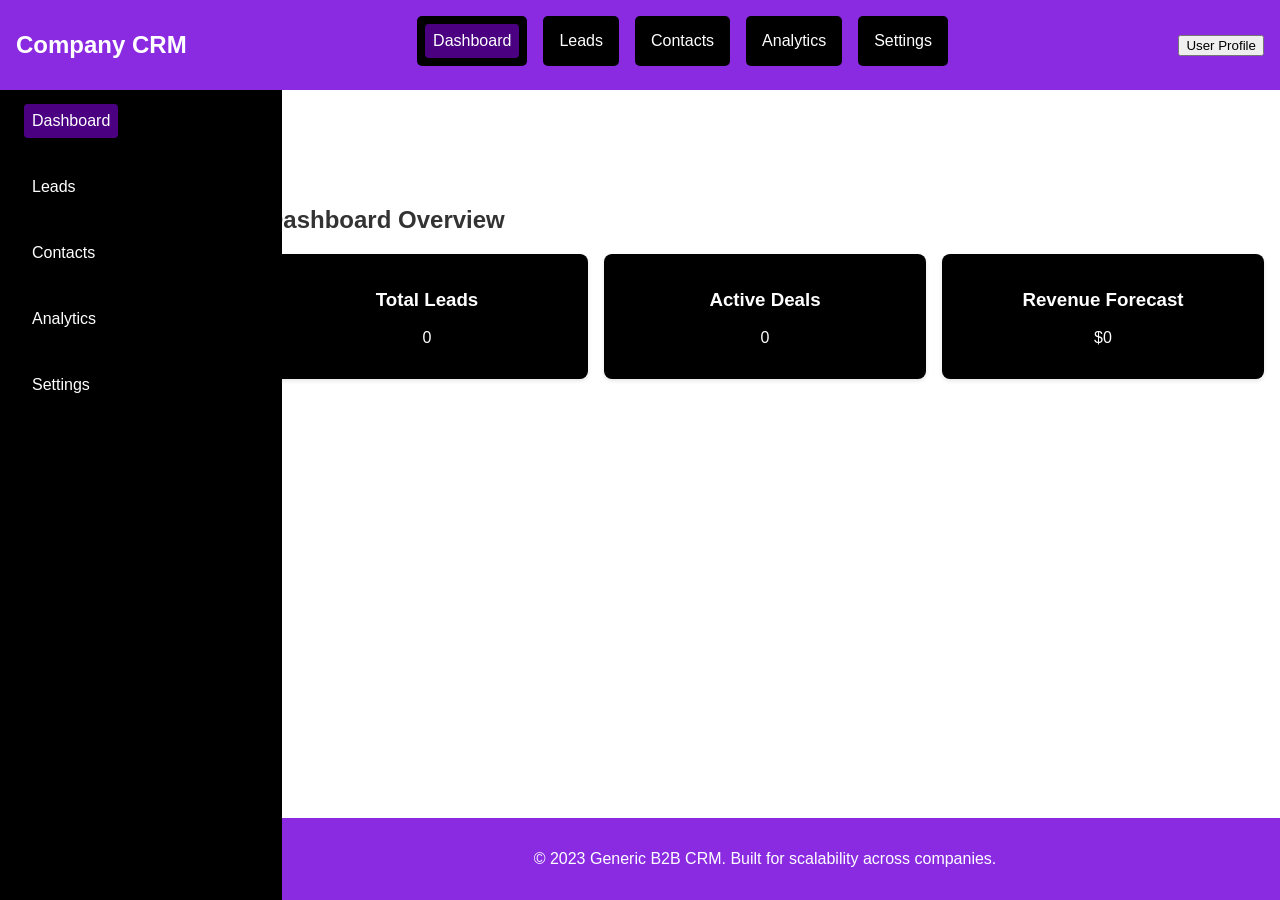
<file: index.html>
<!DOCTYPE html>
<html lang="en">

<head>
    <meta charset="UTF-8">
    <meta name="viewport" content="width=device-width, initial-scale=1.0">
    <title>B2B CRM - Dashboard</title>
    <link rel="stylesheet" href="styles.css">
</head>

<body>
    <header>
        <div class="logo">
            <h1>Company CRM</h1>
        </div>
        <nav id="main-nav">
            <ul>
                <li><a href="index.html" aria-current="page">Dashboard</a></li>
                <li><a href="leads.html">Leads</a></li>
                <li><a href="contacts.html">Contacts</a></li>
                <li><a href="analytics.html">Analytics</a></li>
                <li><a href="settings.html">Settings</a></li>
            </ul>
        </nav>
        <button id="menu-toggle" aria-label="Toggle menu">☰</button>
        <div class="user-menu">
            <button id="user-toggle">User Profile</button>
            <div id="user-dropdown" class="hidden">
                <a href="#">Profile</a>
                <a href="#">Logout</a>
            </div>
        </div>
    </header>

    <aside id="sidebar">
        <nav>
            <ul>
                <li><a href="index.html" aria-current="page">Dashboard</a></li>
                <li><a href="leads.html">Leads</a></li>
                <li><a href="contacts.html">Contacts</a></li>
                <li><a href="analytics.html">Analytics</a></li>
                <li><a href="settings.html">Settings</a></li>
            </ul>
        </nav>
    </aside>

    <main>
        <section id="dashboard">
            <h2>Dashboard Overview</h2>
            <div class="stats">
                <div class="stat-card">
                    <h3>Total Leads</h3>
                    <p id="total-leads">0</p>
                </div>
                <div class="stat-card">
                    <h3>Active Deals</h3>
                    <p id="active-deals">0</p>
                </div>
                <div class="stat-card">
                    <h3>Revenue Forecast</h3>
                    <p id="revenue-forecast">$0</p>
                </div>
            </div>
        </section>
    </main>

    <footer>
        <p>&copy; 2023 Generic B2B CRM. Built for scalability across companies.</p>
    </footer>

    <script src="script.js"></script>
</body>

</html>
</file>
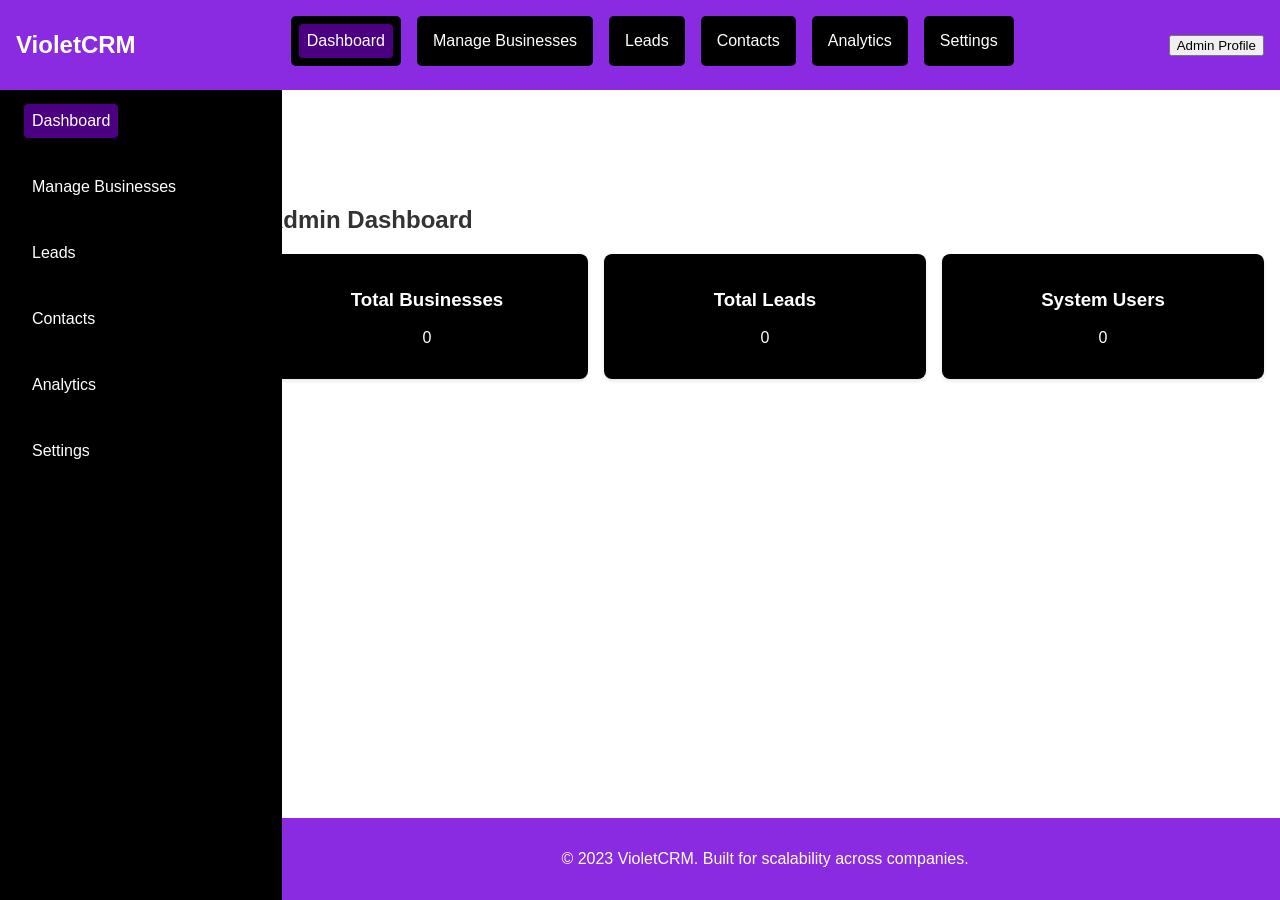
<file: admin-dashboard.html>
<!DOCTYPE html>
<html lang="en">
<head>
    <meta charset="UTF-8">
    <meta name="viewport" content="width=device-width, initial-scale=1.0">
    <title>VioletCRM - Admin Dashboard</title>
    <link rel="stylesheet" href="styles.css">
</head>
<body>
    <header>
        <div class="logo">
            <h1>VioletCRM</h1>
        </div>
        <nav id="main-nav">
            <ul>
                <li><a href="admin-dashboard.html" aria-current="page">Dashboard</a></li>
                <li><a href="manage-businesses.html">Manage Businesses</a></li>
                <li><a href="leads.html">Leads</a></li>
                <li><a href="contacts.html">Contacts</a></li>
                <li><a href="analytics.html">Analytics</a></li>
                <li><a href="settings.html">Settings</a></li>
            </ul>
        </nav>
        <button id="menu-toggle" aria-label="Toggle menu">☰</button>
        <div class="user-menu">
            <button id="user-toggle">Admin Profile</button>
            <div id="user-dropdown" class="hidden">
                <a href="#" id="logout">Logout</a>
            </div>
        </div>
    </header>

    <aside id="sidebar">
        <nav>
            <ul>
                <li><a href="admin-dashboard.html" aria-current="page">Dashboard</a></li>
                <li><a href="manage-businesses.html">Manage Businesses</a></li>
                <li><a href="leads.html">Leads</a></li>
                <li><a href="contacts.html">Contacts</a></li>
                <li><a href="analytics.html">Analytics</a></li>
                <li><a href="settings.html">Settings</a></li>
            </ul>
        </nav>
    </aside>

    <main>
        <section id="admin-dashboard">
            <h2>Admin Dashboard</h2>
            <div class="stats">
                <div class="stat-card">
                    <h3>Total Businesses</h3>
                    <p id="total-businesses">0</p>
                </div>
                <div class="stat-card">
                    <h3>Total Leads</h3>
                    <p id="total-leads">0</p>
                </div>
                <div class="stat-card">
                    <h3>System Users</h3>
                    <p id="total-users">0</p>
                </div>
            </div>
        </section>
    </main>

    <footer>
        <p>&copy; 2023 VioletCRM. Built for scalability across companies.</p>
    </footer>

    <script src="script.js"></script>
</body>
</html>
</file>
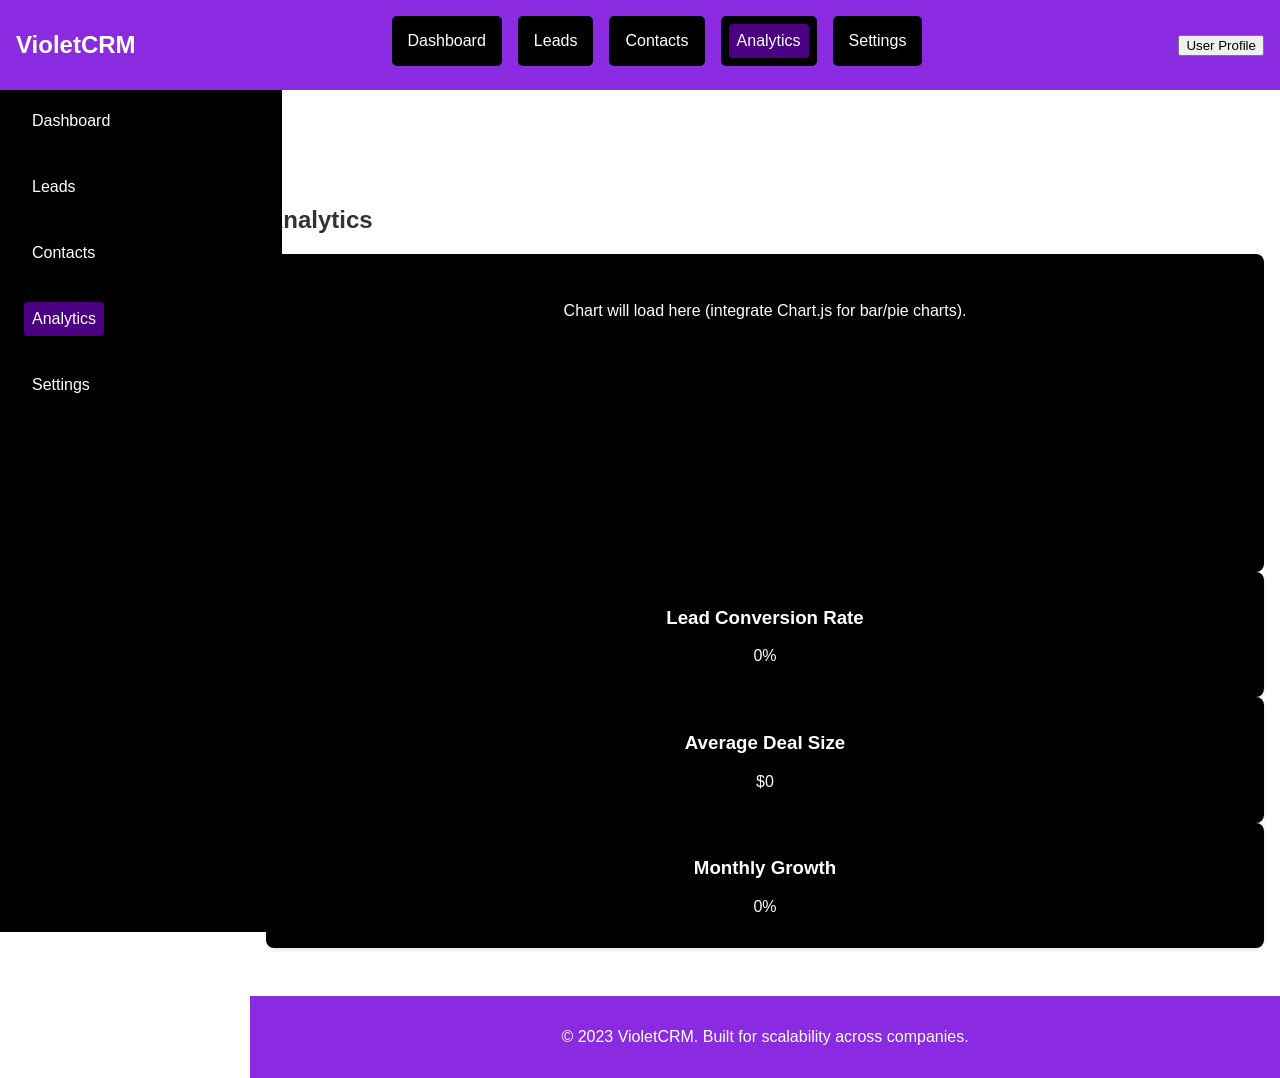
<file: analytics.html>
<!DOCTYPE html>
<html lang="en">
<head>
    <meta charset="UTF-8">
    <meta name="viewport" content="width=device-width, initial-scale=1.0">
    <title>VioletCRM - Analytics</title>
    <link rel="stylesheet" href="styles.css">
</head>
<body>
    <header>
        <div class="logo">
            <h1>VioletCRM</h1>
        </div>
        <nav id="main-nav">
            <ul>
                <li><a href="index.html">Dashboard</a></li>
                <li><a href="leads.html">Leads</a></li>
                <li><a href="contacts.html">Contacts</a></li>
                <li><a href="analytics.html" aria-current="page">Analytics</a></li>
                <li><a href="settings.html">Settings</a></li>
            </ul>
        </nav>
        <button id="menu-toggle" aria-label="Toggle menu">☰</button>
        <div class="user-menu">
            <button id="user-toggle">User Profile</button>
            <div id="user-dropdown" class="hidden">
                <a href="#">Profile</a>
                <a href="#" id="logout">Logout</a>
            </div>
        </div>
    </header>

    <aside id="sidebar">
        <nav>
            <ul>
                <li><a href="index.html">Dashboard</a></li>
                <li><a href="leads.html">Leads</a></li>
                <li><a href="contacts.html">Contacts</a></li>
                <li><a href="analytics.html" aria-current="page">Analytics</a></li>
                <li><a href="settings.html">Settings</a></li>
            </ul>
        </nav>
    </aside>

    <main>
        <section id="analytics">
            <h2>Analytics</h2>
            <div class="chart-placeholder">
                <p>Chart will load here (integrate Chart.js for bar/pie charts).</p>
                <canvas id="analytics-chart" width="400" height="200"></canvas>
            </div>
            <div class="analytics-stats">
                <div class="stat-card">
                    <h3>Lead Conversion Rate</h3>
                    <p id="conversion-rate">0%</p>
                </div>
                <div class="stat-card">
                    <h3>Average Deal Size</h3>
                    <p id="avg-deal-size">$0</p>
                </div>
                <div class="stat-card">
                    <h3>Monthly Growth</h3>
                    <p id="monthly-growth">0%</p>
                </div>
            </div>
        </section>
    </main>

    <footer>
        <p>&copy; 2023 VioletCRM. Built for scalability across companies.</p>
    </footer>

    <script src="script.js"></script>
</body>
</html>
</file>
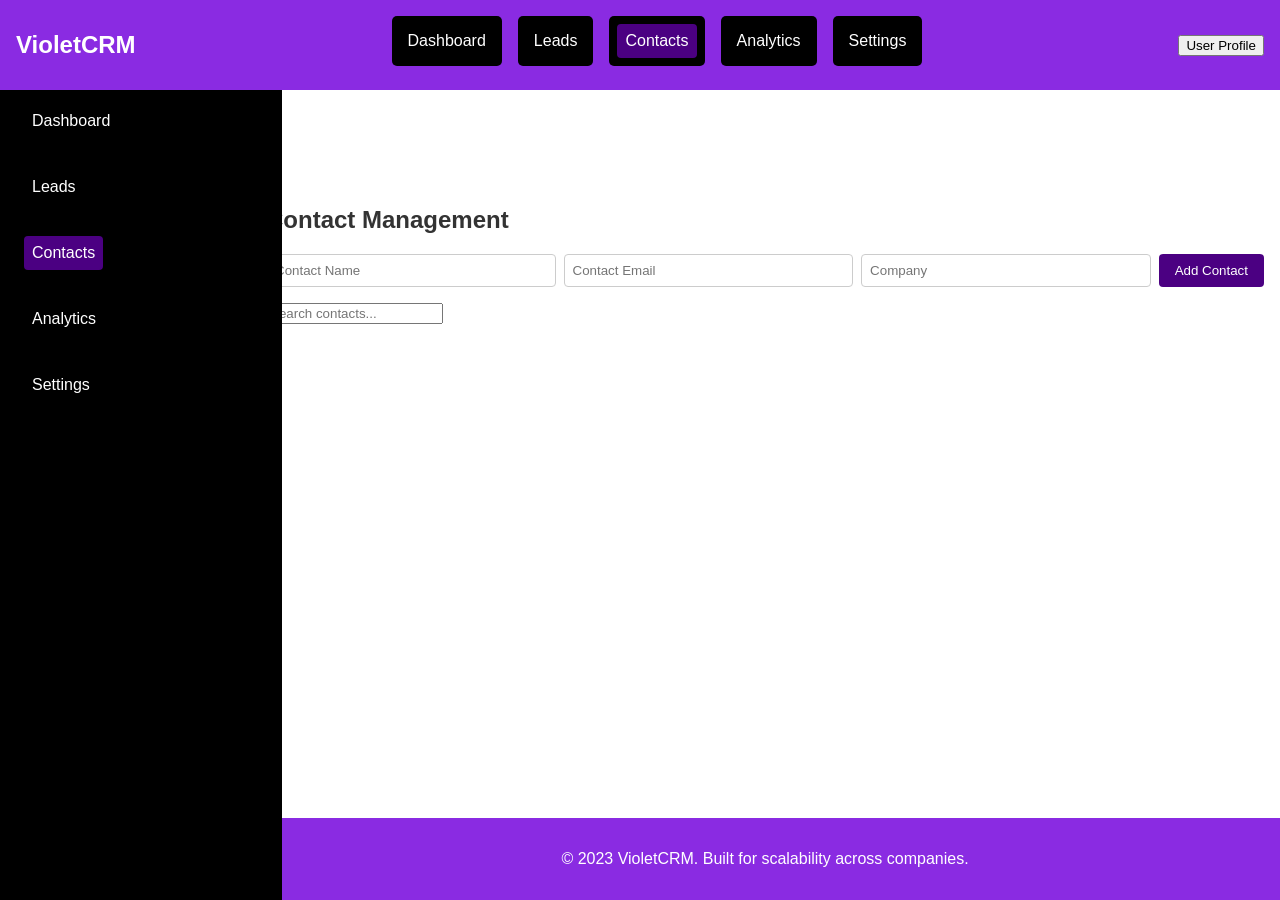
<file: contacts.html>
<!DOCTYPE html>
<html lang="en">
<head>
    <meta charset="UTF-8">
    <meta name="viewport" content="width=device-width, initial-scale=1.0">
    <title>VioletCRM - Contacts</title>
    <link rel="stylesheet" href="styles.css">
</head>
<body>
    <header>
        <div class="logo">
            <h1>VioletCRM</h1>
        </div>
        <nav id="main-nav">
            <ul>
                <li><a href="index.html">Dashboard</a></li>
                <li><a href="leads.html">Leads</a></li>
                <li><a href="contacts.html" aria-current="page">Contacts</a></li>
                <li><a href="analytics.html">Analytics</a></li>
                <li><a href="settings.html">Settings</a></li>
            </ul>
        </nav>
        <button id="menu-toggle" aria-label="Toggle menu">☰</button>
        <div class="user-menu">
            <button id="user-toggle">User Profile</button>
            <div id="user-dropdown" class="hidden">
                <a href="#">Profile</a>
                <a href="#">Logout</a>
            </div>
        </div>
    </header>

    <aside id="sidebar">
        <nav>
            <ul>
                <li><a href="index.html">Dashboard</a></li>
                <li><a href="leads.html">Leads</a></li>
                <li><a href="contacts.html" aria-current="page">Contacts</a></li>
                <li><a href="analytics.html">Analytics</a></li>
                <li><a href="settings.html">Settings</a></li>
            </ul>
        </nav>
    </aside>

    <main>
        <section id="contacts">
            <h2>Contact Management</h2>
            <form id="contact-form">
                <input type="text" id="contact-name" placeholder="Contact Name" required>
                <input type="email" id="contact-email" placeholder="Contact Email" required>
                <input type="text" id="contact-company" placeholder="Company" required>
                <button type="submit">Add Contact</button>
            </form>
            <input type="text" id="contact-search" placeholder="Search contacts...">
            <ul id="contact-list"></ul>
        </section>
    </main>

    <footer>
        <p>&copy; 2023 VioletCRM. Built for scalability across companies.</p>
    </footer>

    <script src="script.js"></script>
</body>
</html>

    <script src="script.js"></script>
</body>


</html>
</file>
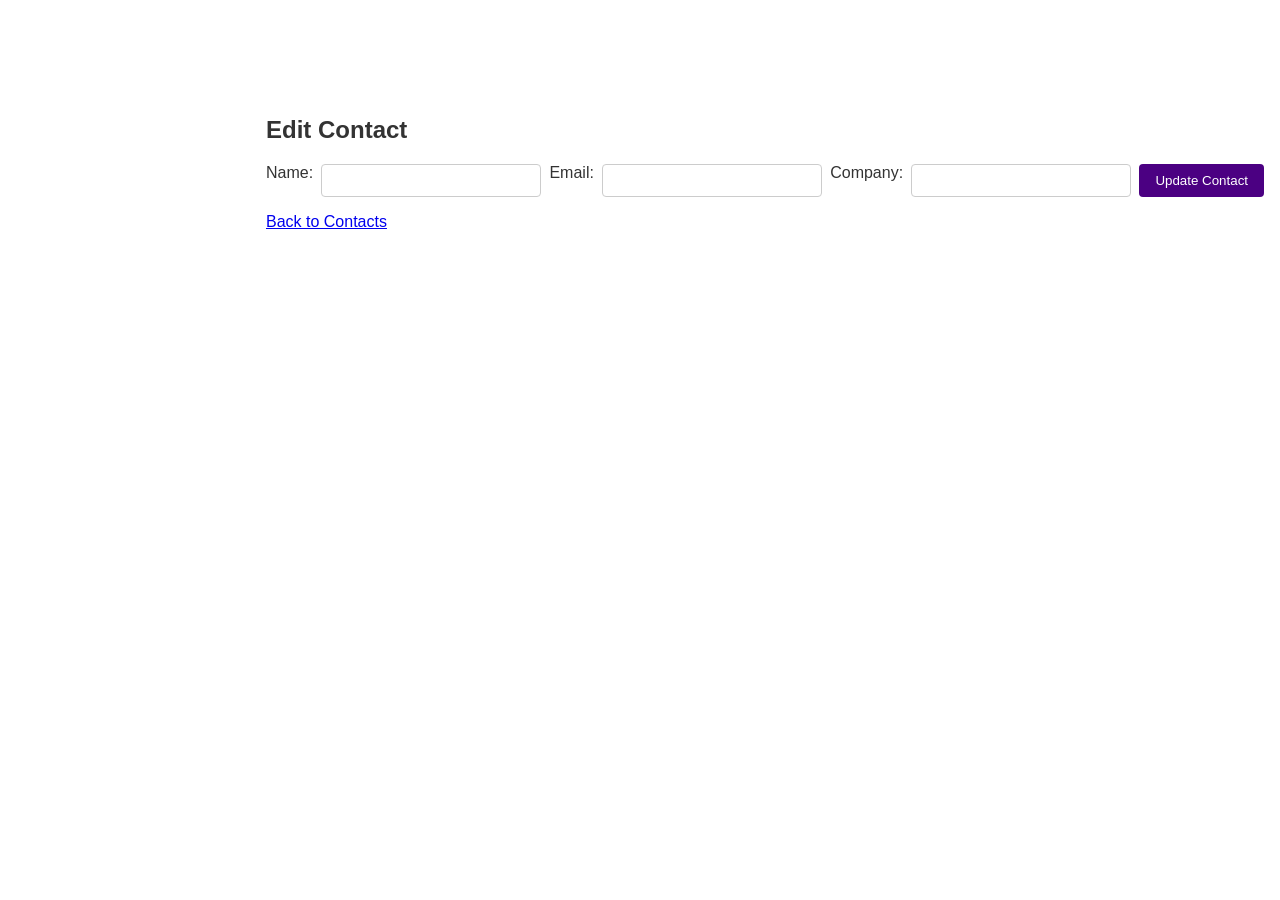
<file: edit_contact.html>
<!DOCTYPE html>
<html lang="en">
<head>
    <meta charset="UTF-8">
    <meta name="viewport" content="width=device-width, initial-scale=1.0">
    <title>VioletCRM - Edit Contact</title>
    <link rel="stylesheet" href="styles.css">
</head>
<body>
    <main class="edit-container">
        <section id="edit-contact">
            <h2>Edit Contact</h2>
            <form id="edit-contact-form">
                <input type="hidden" id="contact-id">
                <label for="edit-contact-name">Name:</label>
                <input type="text" id="edit-contact-name" required>
                <label for="edit-contact-email">Email:</label>
                <input type="email" id="edit-contact-email" required>
                <label for="edit-contact-company">Company:</label>
                <input type="text" id="edit-contact-company" required>
                <button type="submit">Update Contact</button>
            </form>
            <p id="edit-message"></p>
            <a href="contacts.html">Back to Contacts</a>
        </section>
    </main>
    <script src="script.js"></script>
</body>
</html>
</file>
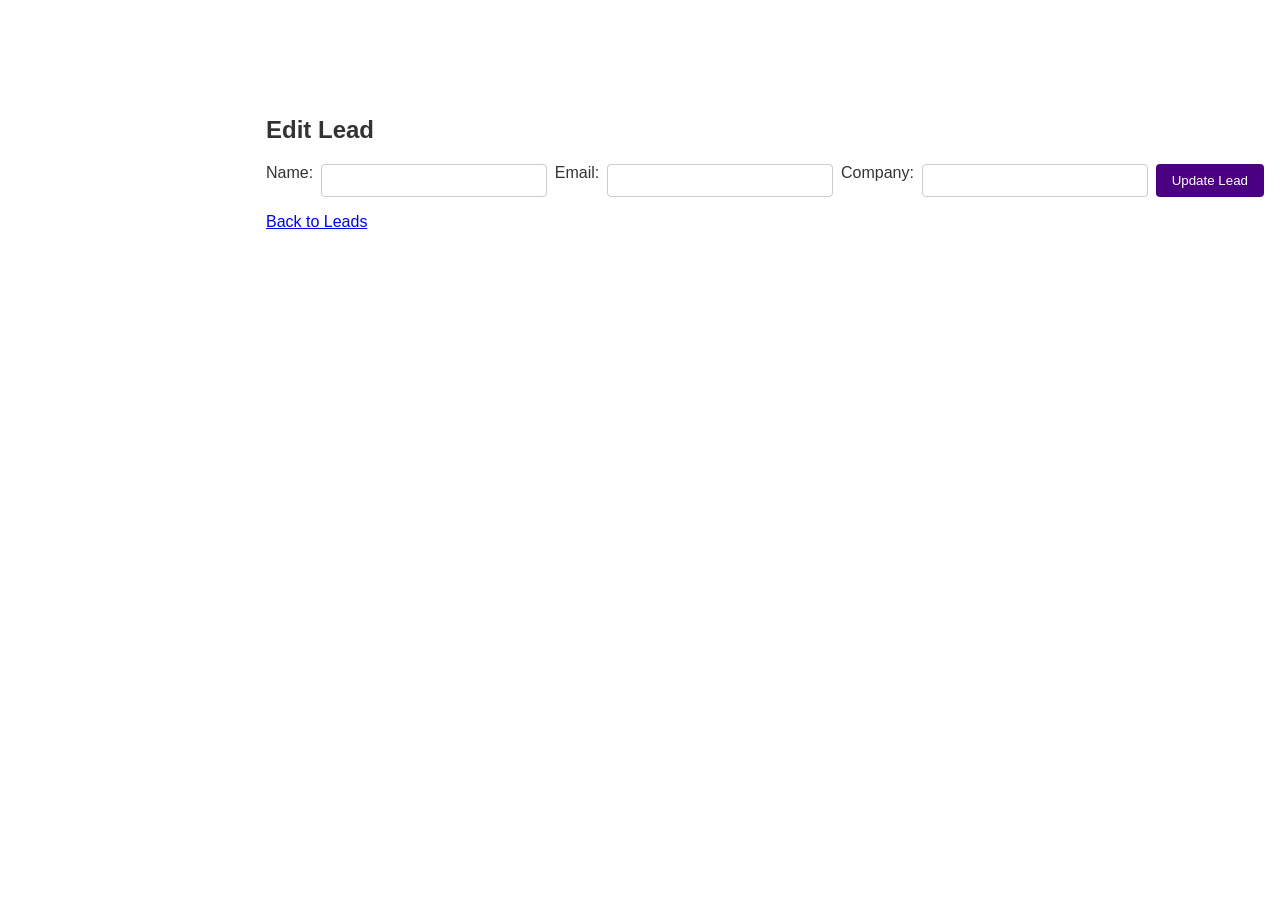
<file: edit_leads.html>
<!DOCTYPE html>
<html lang="en">
<head>
    <meta charset="UTF-8">
    <meta name="viewport" content="width=device-width, initial-scale=1.0">
    <title>VioletCRM - Edit Lead</title>
    <link rel="stylesheet" href="styles.css">
</head>
<body>
    <main class="edit-container">
        <section id="edit-lead">
            <h2>Edit Lead</h2>
            <form id="edit-lead-form">
                <input type="hidden" id="lead-id">
                <label for="edit-lead-name">Name:</label>
                <input type="text" id="edit-lead-name" required>
                <label for="edit-lead-email">Email:</label>
                <input type="email" id="edit-lead-email" required>
                <label for="edit-lead-company">Company:</label>
                <input type="text" id="edit-lead-company" required>
                <button type="submit">Update Lead</button>
            </form>
            <p id="edit-message"></p>
            <a href="leads.html">Back to Leads</a>
        </section>
    </main>
    <script src="script.js"></script>
</body>
</html>
</file>
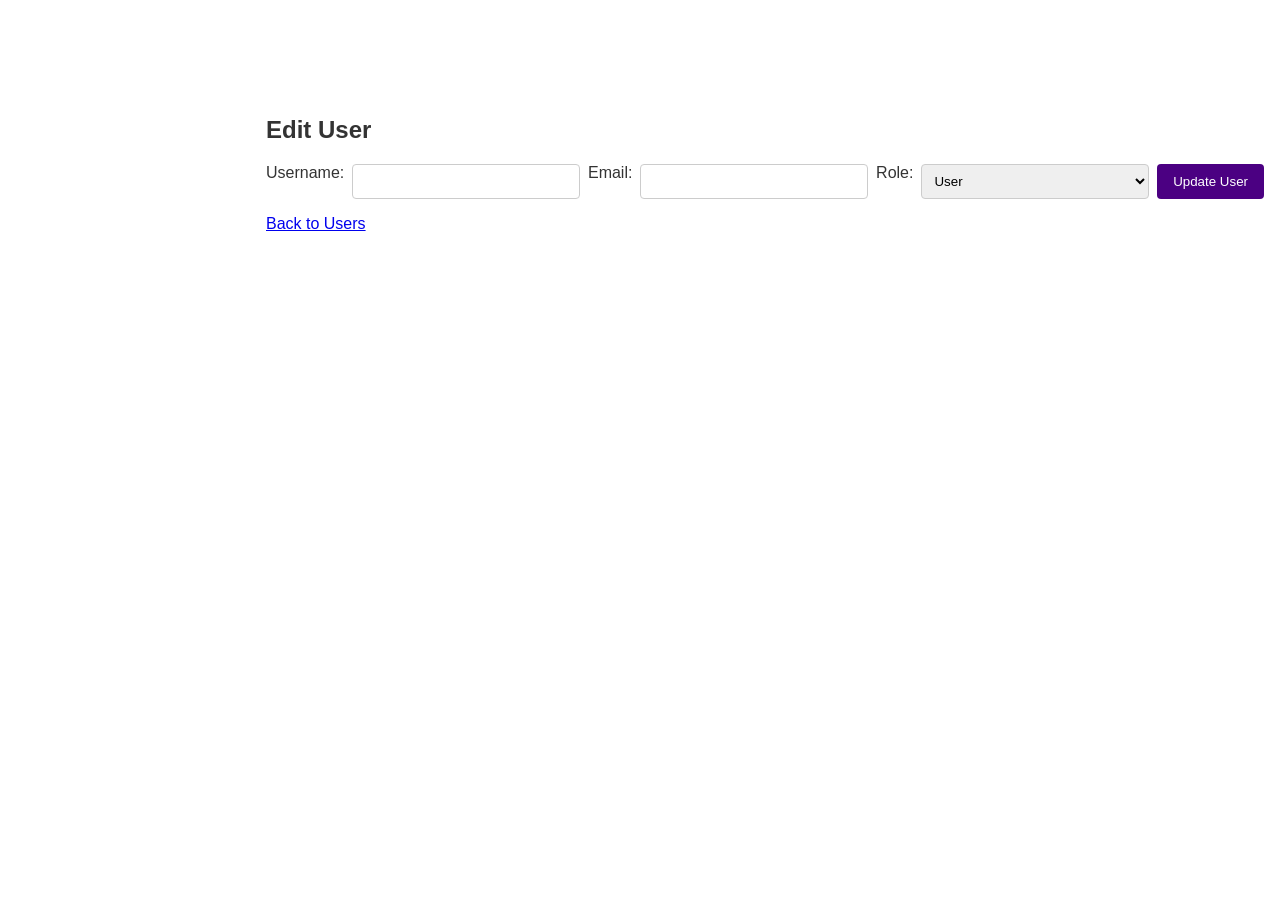
<file: edit_user.html>
<!DOCTYPE html>
<html lang="en">
<head>
    <meta charset="UTF-8">
    <meta name="viewport" content="width=device-width, initial-scale=1.0">
    <title>VioletCRM - Edit User</title>
    <link rel="stylesheet" href="styles.css">
</head>
<body>
    <main class="edit-container">
        <section id="edit-user">
            <h2>Edit User</h2>
            <form id="edit-user-form">
                <input type="hidden" id="user-id">
                <label for="edit-user-username">Username:</label>
                <input type="text" id="edit-user-username" required>
                <label for="edit-user-email">Email:</label>
                <input type="email" id="edit-user-email" required>
                <label for="edit-user-role">Role:</label>
                <select id="edit-user-role">
                    <option value="user">User</option>
                    <option value="admin">Admin</option>
                </select>
                <button type="submit">Update User</button>
            </form>
            <p id="edit-message"></p>
            <a href="user-management.html">Back to Users</a>
        </section>
    </main>
    <script src="script.js"></script>
</body>
</html>
</file>
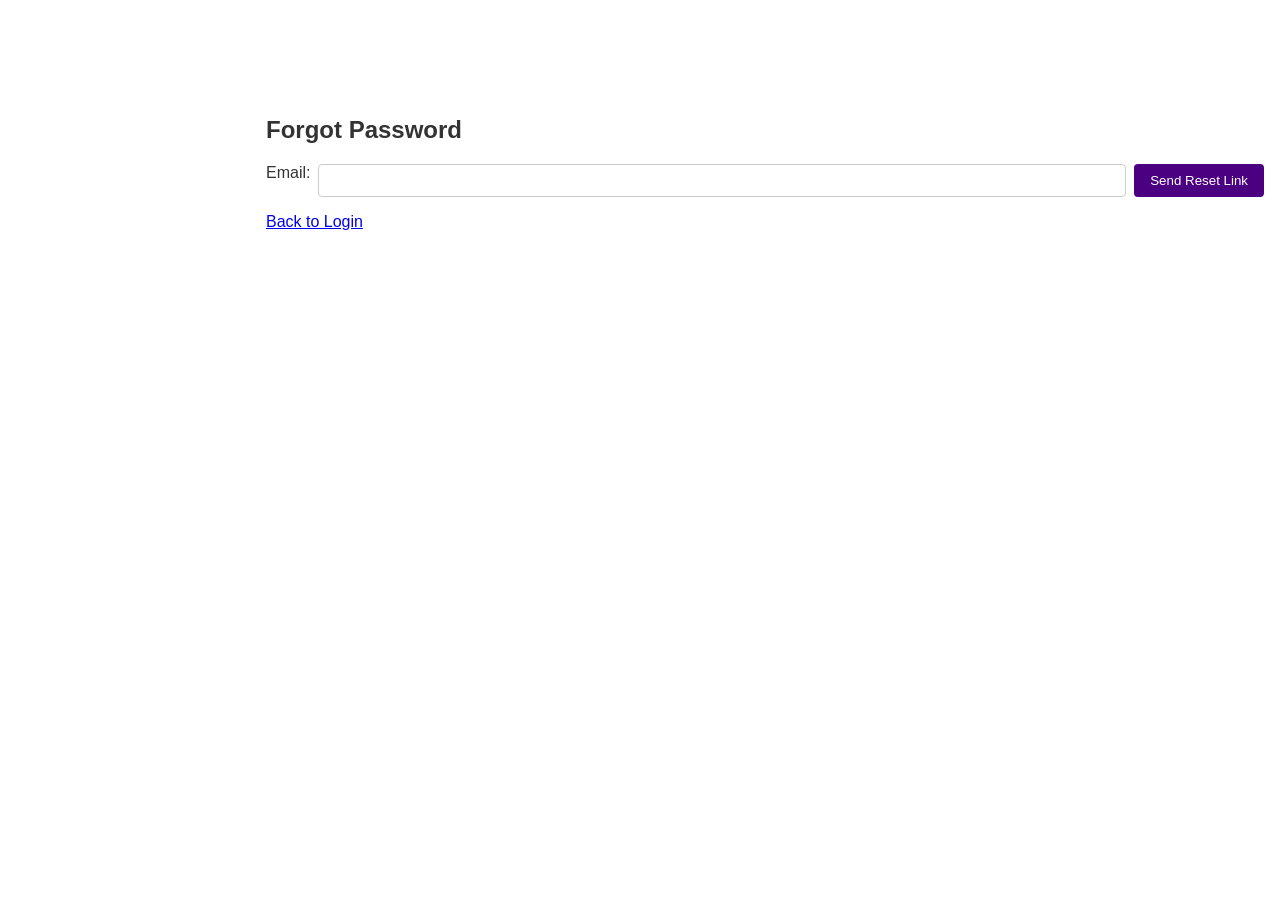
<file: forgot_password.html>
<!DOCTYPE html>
<html lang="en">
<head>
    <meta charset="UTF-8">
    <meta name="viewport" content="width=device-width, initial-scale=1.0">
    <title>VioletCRM - Forgot Password</title>
    <link rel="stylesheet" href="styles.css">
</head>
<body>
    <main class="login-container">
        <section id="forgot-password">
            <h2>Forgot Password</h2>
            <form id="forgot-password-form">
                <label for="email">Email:</label>
                <input type="email" id="email" required>
                <button type="submit">Send Reset Link</button>
            </form>
            <p id="forgot-message"></p>
            <a href="login.html">Back to Login</a>
        </section>
    </main>
    <script src="script.js"></script>
</body>
</html>
</file>
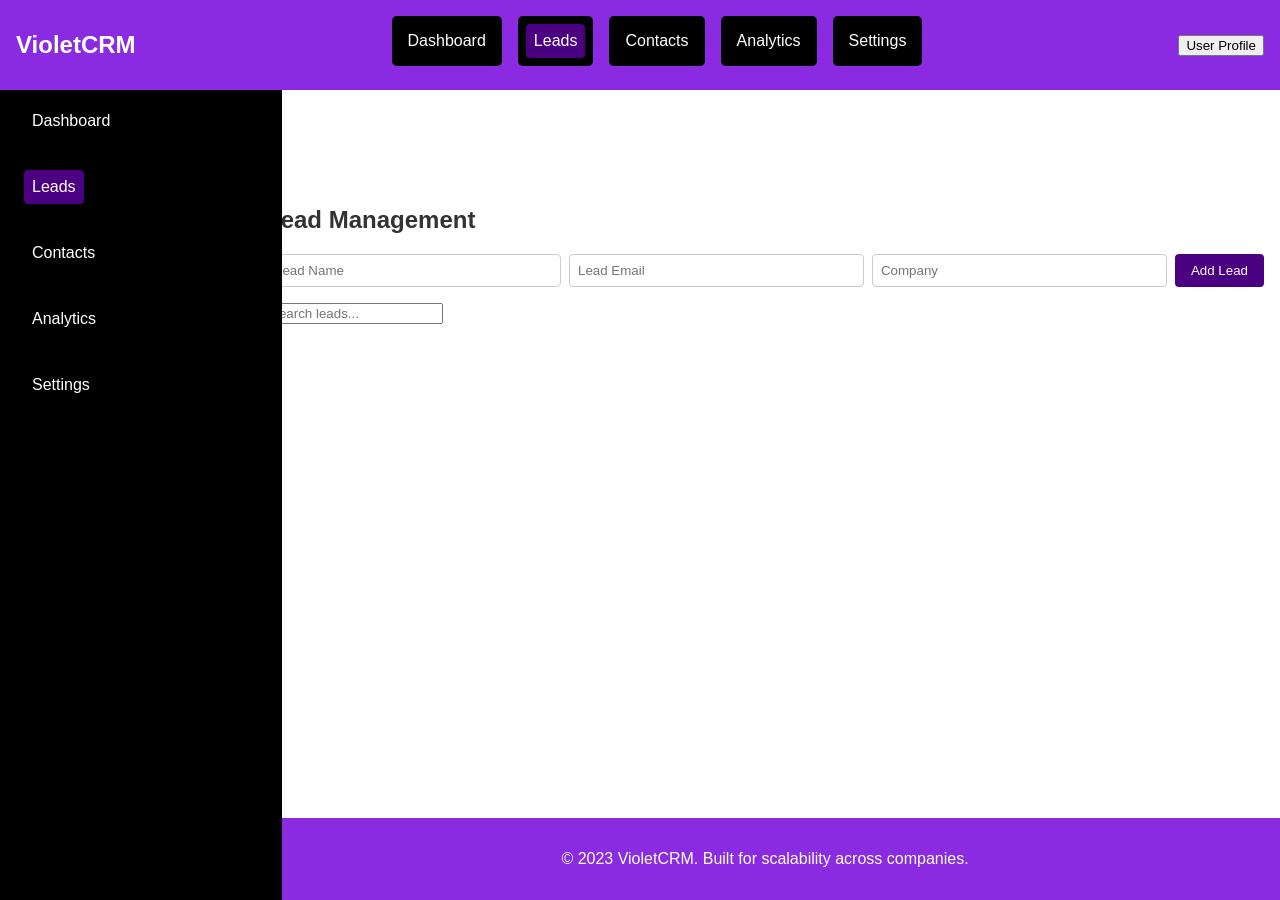
<file: leads.html>
<!DOCTYPE html>
<html lang="en">

<head>
    <meta charset="UTF-8">
    <meta name="viewport" content="width=device-width, initial-scale=1.0">
    <title>VioletCRM - Leads</title>
    <link rel="stylesheet" href="styles.css">
</head>

<body>
    <header>
        <div class="logo">
            <h1>VioletCRM</h1>
        </div>
        <nav id="main-nav">
            <ul>
                <li><a href="index.html">Dashboard</a></li>
                <li><a href="leads.html" aria-current="page">Leads</a></li>
                <li><a href="contacts.html">Contacts</a></li>
                <li><a href="analytics.html">Analytics</a></li>
                <li><a href="settings.html">Settings</a></li>
            </ul>
        </nav>
        <button id="menu-toggle" aria-label="Toggle menu">☰</button>
        <div class="user-menu">
            <button id="user-toggle">User Profile</button>
            <div id="user-dropdown" class="hidden">
                <a href="#">Profile</a>
                <a href="#">Logout</a>
            </div>
        </div>
    </header>

    <aside id="sidebar">
        <nav>
            <ul>
                <li><a href="index.html">Dashboard</a></li>
                <li><a href="leads.html" aria-current="page">Leads</a></li>
                <li><a href="contacts.html">Contacts</a></li>
                <li><a href="analytics.html">Analytics</a></li>
                <li><a href="settings.html">Settings</a></li>
            </ul>
        </nav>
    </aside>

    <main>
        <section id="leads">
            <h2>Lead Management</h2>
            <form id="lead-form">
                <input type="text" id="lead-name" placeholder="Lead Name" required>
                <input type="email" id="lead-email" placeholder="Lead Email" required>
                <input type="text" id="lead-company" placeholder="Company" required>
                <button type="submit">Add Lead</button>
            </form>
            <input type="text" id="lead-search" placeholder="Search leads...">
            <ul id="lead-list"></ul>
        </section>
    </main>

    <footer>
        <p>&copy; 2023 VioletCRM. Built for scalability across companies.</p>
    </footer>

    <script src="script.js"></script>
</body>

</html>
</file>
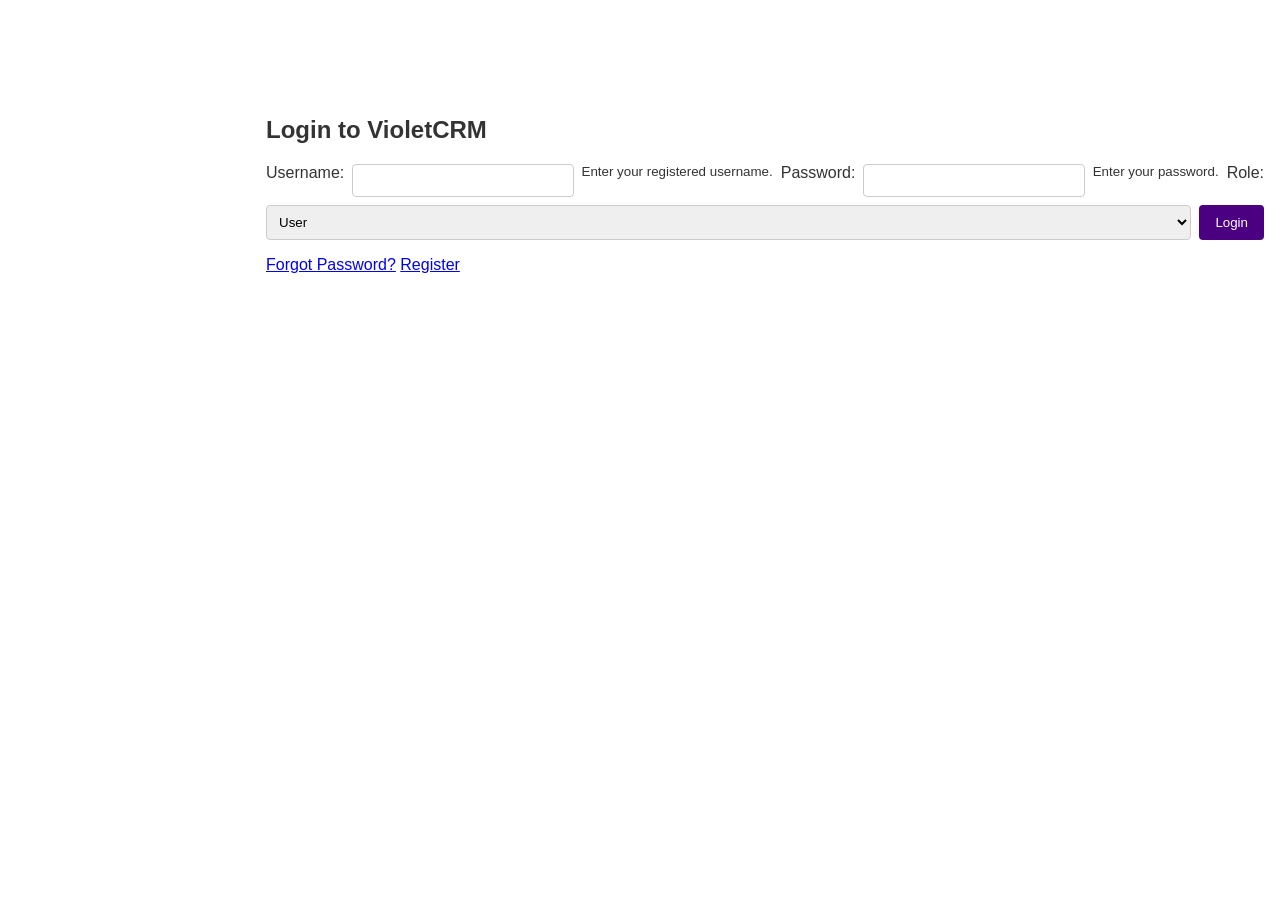
<file: login.html>
<!DOCTYPE html>
<html lang="en">
<head>
    <meta charset="UTF-8">
    <meta name="viewport" content="width=device-width, initial-scale=1.0">
    <title>VioletCRM - Login</title>
    <link rel="stylesheet" href="styles.css">
</head>
<body>
    <main class="login-container">
        <section id="login">
            <h2>Login to VioletCRM</h2>
            <form id="login-form">
                <label for="username">Username:</label>
                <input type="text" id="username" name="username" required aria-describedby="username-help">
                <small id="username-help" class="help-text">Enter your registered username.</small>

                <label for="password">Password:</label>
                <input type="password" id="password" name="password" required aria-describedby="password-help">
                <small id="password-help" class="help-text">Enter your password.</small>

                <label for="role">Role:</label>
                <select id="role" name="role" required>
                    <option value="user">User</option>
                    <option value="admin">Admin</option>
                </select>

                <button type="submit">Login</button>
            </form>
            <p id="login-message" aria-live="polite"></p>
            <div class="login-links">
                <a href="forgot_password.html">Forgot Password?</a>
                <a href="register.html">Register</a>
            </div>
        </section>
    </main>
    <script src="script.js"></script>
</body>
</html>
<script src="script.js"></script>
</body>


</html>
</file>
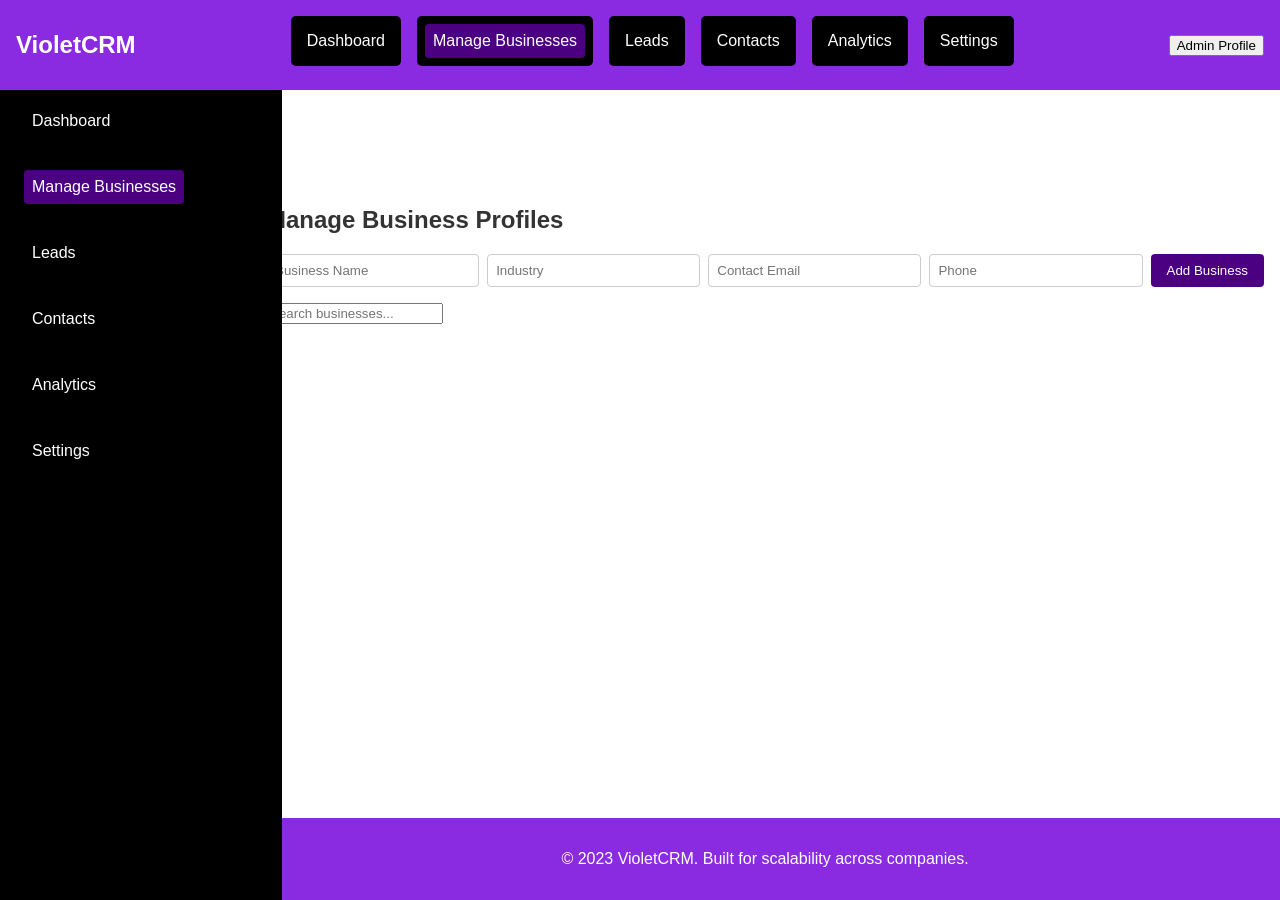
<file: manage-businesses.html>
<!DOCTYPE html>
<html lang="en">
<head>
    <meta charset="UTF-8">
    <meta name="viewport" content="width=device-width, initial-scale=1.0">
    <title>VioletCRM - Manage Businesses</title>
    <link rel="stylesheet" href="styles.css">
</head>
<body>
    <header>
        <div class="logo">
            <h1>VioletCRM</h1>
        </div>
        <nav id="main-nav">
            <ul>
                <li><a href="admin-dashboard.html">Dashboard</a></li>
                <li><a href="manage-businesses.html" aria-current="page">Manage Businesses</a></li>
                <li><a href="leads.html">Leads</a></li>
                <li><a href="contacts.html">Contacts</a></li>
                <li><a href="analytics.html">Analytics</a></li>
                <li><a href="settings.html">Settings</a></li>
            </ul>
        </nav>
        <button id="menu-toggle" aria-label="Toggle menu">☰</button>
        <div class="user-menu">
            <button id="user-toggle">Admin Profile</button>
            <div id="user-dropdown" class="hidden">
                <a href="#" id="logout">Logout</a>
            </div>
        </div>
    </header>

    <aside id="sidebar">
        <nav>
            <ul>
                <li><a href="admin-dashboard.html">Dashboard</a></li>
                <li><a href="manage-businesses.html" aria-current="page">Manage Businesses</a></li>
                <li><a href="leads.html">Leads</a></li>
                <li><a href="contacts.html">Contacts</a></li>
                <li><a href="analytics.html">Analytics</a></li>
                <li><a href="settings.html">Settings</a></li>
            </ul>
        </nav>
    </aside>

    <main>
        <section id="manage-businesses">
            <h2>Manage Business Profiles</h2>
            <form id="business-form">
                <input type="text" id="business-name" placeholder="Business Name" required>
                <input type="text" id="business-industry" placeholder="Industry" required>
                <input type="email" id="business-email" placeholder="Contact Email" required>
                <input type="text" id="business-phone" placeholder="Phone" required>
                <button type="submit">Add Business</button>
            </form>
            <input type="text" id="business-search" placeholder="Search businesses...">
            <ul id="business-list"></ul>
        </section>
    </main>

    <footer>
        <p>&copy; 2023 VioletCRM. Built for scalability across companies.</p>
    </footer>

    <script src="script.js"></script>
</body>
</html>
</file>
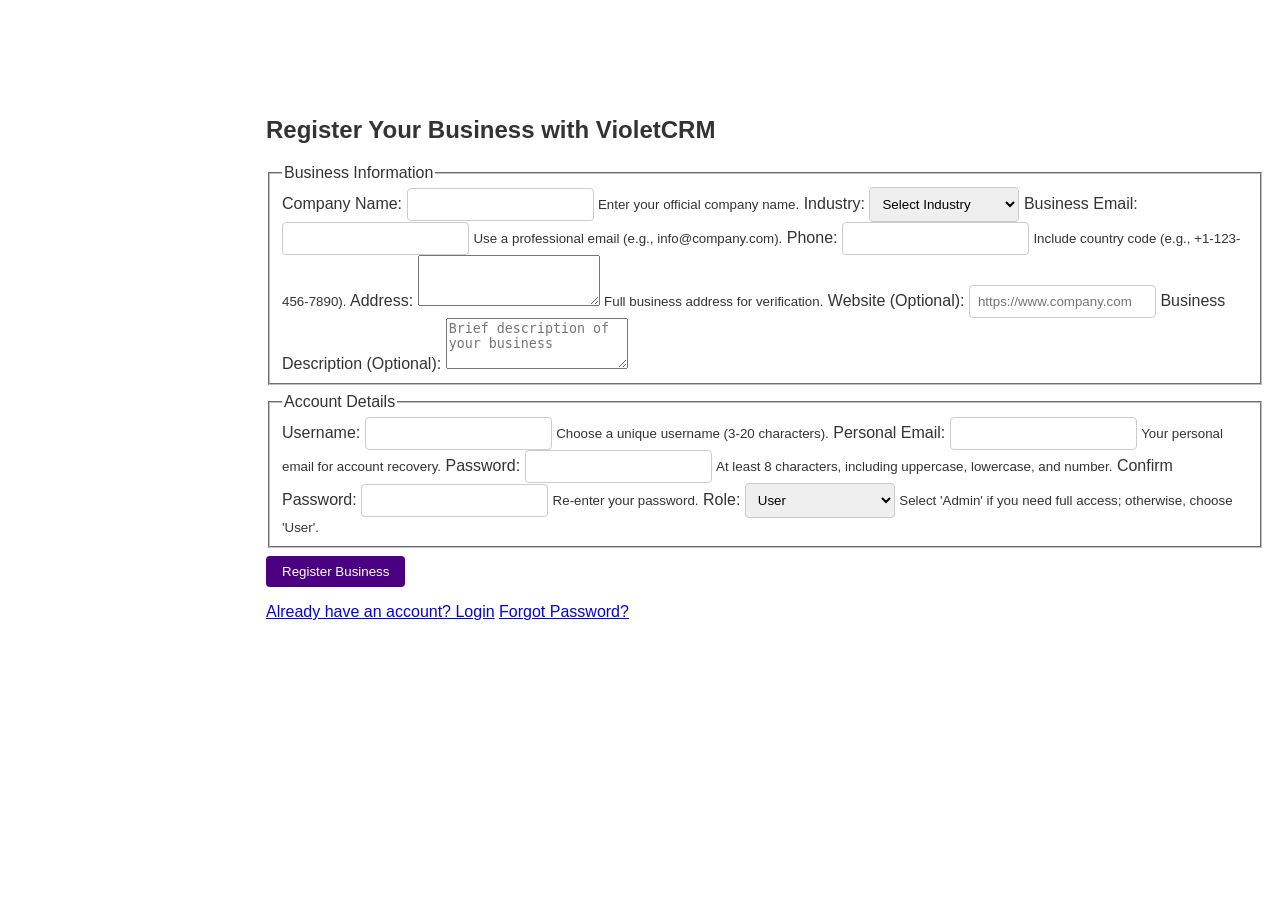
<file: register.html>
<!DOCTYPE html>
<html lang="en">
<head>
    <meta charset="UTF-8">
    <meta name="viewport" content="width=device-width, initial-scale=1.0">
    <title>VioletCRM - Register Business</title>
    <link rel="stylesheet" href="styles.css">
</head>
<body>
    <main class="register-container">
        <section id="register">
            <h2>Register Your Business with VioletCRM</h2>
            <form id="register-form">
                <fieldset>
                    <legend>Business Information</legend>
                    <label for="company-name">Company Name:</label>
                    <input type="text" id="company-name" name="company_name" required aria-describedby="company-help">
                    <small id="company-help" class="help-text">Enter your official company name.</small>

                    <label for="industry">Industry:</label>
                    <select id="industry" name="industry" required>
                        <option value="">Select Industry</option>
                        <option value="Technology">Technology</option>
                        <option value="Healthcare">Healthcare</option>
                        <option value="Finance">Finance</option>
                        <option value="Manufacturing">Manufacturing</option>
                        <option value="Retail">Retail</option>
                        <option value="Other">Other</option>
                    </select>

                    <label for="business-email">Business Email:</label>
                    <input type="email" id="business-email" name="business_email" required aria-describedby="business-email-help">
                    <small id="business-email-help" class="help-text">Use a professional email (e.g., info@company.com).</small>

                    <label for="phone">Phone:</label>
                    <input type="tel" id="phone" name="phone" required aria-describedby="phone-help">
                    <small id="phone-help" class="help-text">Include country code (e.g., +1-123-456-7890).</small>

                    <label for="address">Address:</label>
                    <textarea id="address" name="address" rows="3" required aria-describedby="address-help"></textarea>
                    <small id="address-help" class="help-text">Full business address for verification.</small>

                    <label for="website">Website (Optional):</label>
                    <input type="url" id="website" name="website" placeholder="https://www.company.com">

                    <label for="description">Business Description (Optional):</label>
                    <textarea id="description" name="description" rows="3" placeholder="Brief description of your business"></textarea>
                </fieldset>

                <fieldset>
                    <legend>Account Details</legend>
                    <label for="username">Username:</label>
                    <input type="text" id="username" name="username" required aria-describedby="username-help">
                    <small id="username-help" class="help-text">Choose a unique username (3-20 characters).</small>

                    <label for="personal-email">Personal Email:</label>
                    <input type="email" id="personal-email" name="personal_email" required aria-describedby="personal-email-help">
                    <small id="personal-email-help" class="help-text">Your personal email for account recovery.</small>

                    <label for="password">Password:</label>
                    <input type="password" id="password" name="password" required aria-describedby="password-help">
                    <small id="password-help" class="help-text">At least 8 characters, including uppercase, lowercase, and number.</small>

                    <label for="confirm-password">Confirm Password:</label>
                    <input type="password" id="confirm-password" name="confirm_password" required aria-describedby="confirm-help">
                    <small id="confirm-help" class="help-text">Re-enter your password.</small>

                    <label for="role">Role:</label>
                    <select id="role" name="role" required>
                        <option value="user">User</option>
                        <option value="admin">Admin</option>
                    </select>
                    <small class="help-text">Select 'Admin' if you need full access; otherwise, choose 'User'.</small>
                </fieldset>

                <button type="submit">Register Business</button>
            </form>
            <p id="register-message" aria-live="polite"></p>
            <div class="register-links">
                <a href="login.html">Already have an account? Login</a>
                <a href="forgot_password.html">Forgot Password?</a>
            </div>
        </section>
    </main>
    <script src="script.js"></script>
</body>
</html>
</file>
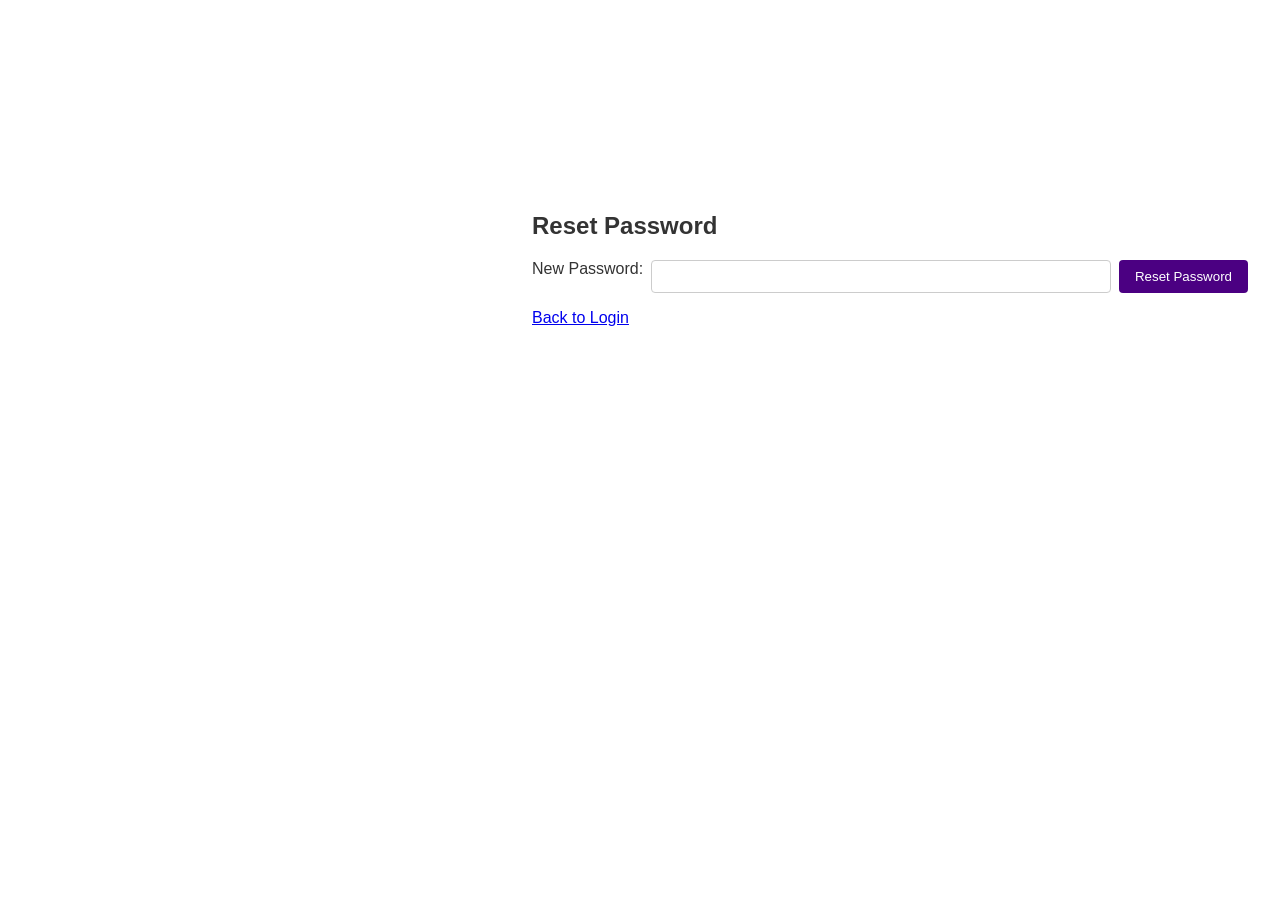
<file: reset_password.html>
<!DOCTYPE html>
<html lang="en">
<head>
    <meta charset="UTF-8">
    <meta name="viewport" content="width=device-width, initial-scale=1.0">
    <title>VioletCRM - Reset Password</title>
    <link rel="stylesheet" href="styles.css">
</head>
<body>
    <main class="reset_password.html (For Completing Password Reset)
<!DOCTYPE html>
<html lang="en">
<head>
    <meta charset="UTF-8">
    <meta name="viewport" content="width=device-width, initial-scale=1.0">
    <title>VioletCRM - Reset Password</title>
    <link rel="stylesheet" href="styles.css">
</head>
<body>
    <main class="login-container">
        <section id="reset-password">
            <h2>Reset Password</h2>
            <form id="reset-password-form">
                <input type="hidden" id="token">
                <label for="password">New Password:</label>
                <input type="password" id="password" required>
                <button type="submit">Reset Password</button>
            </form>
            <p id="reset-message"></p>
            <a href="login.html">Back to Login</a>
        </section>
    </main>
    <script>
        // Populate token from URL
        const urlParams = new URLSearchParams(window.location.search);
        document.getElementById('token').value = urlParams.get('token');
    </script>
    <script src="script.js"></script>
</body>
</html>
</file>
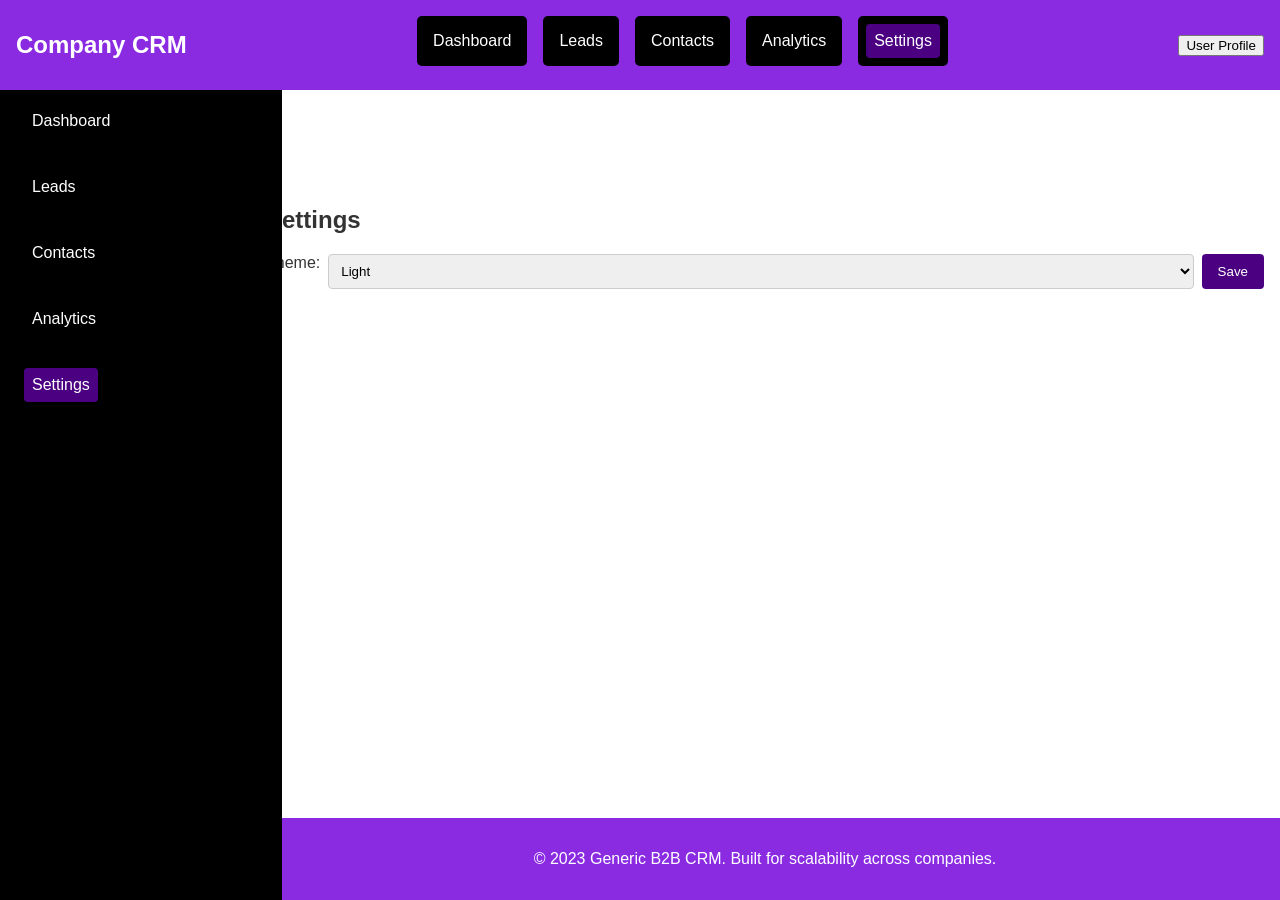
<file: settings.html>
<!DOCTYPE html>
<html lang="en">

<head>
    <meta charset="UTF-8">
    <meta name="viewport" content="width=device-width, initial-scale=1.0">
    <title>B2B CRM - Settings</title>
    <link rel="stylesheet" href="styles.css">
</head>

<body>
    <header>
        <div class="logo">
            <h1>Company CRM</h1>
        </div>
        <nav id="main-nav">
            <ul>
                <li><a href="index.html">Dashboard</a></li>
                <li><a href="leads.html">Leads</a></li>
                <li><a href="contacts.html">Contacts</a></li>
                <li><a href="analytics.html">Analytics</a></li>
                <li><a href="settings.html" aria-current="page">Settings</a></li>
            </ul>
        </nav>
        <button id="menu-toggle" aria-label="Toggle menu">☰</button>
        <div class="user-menu">
            <button id="user-toggle">User Profile</button>
            <div id="user-dropdown" class="hidden">
                <a href="#">Profile</a>
                <a href="#">Logout</a>
            </div>
        </div>
    </header>

    <aside id="sidebar">
        <nav>
            <ul>
                <li><a href="index.html">Dashboard</a></li>
                <li><a href="leads.html">Leads</a></li>
                <li><a href="contacts.html">Contacts</a></li>
                <li><a href="analytics.html">Analytics</a></li>
                <li><a href="settings.html" aria-current="page">Settings</a></li>
            </ul>
        </nav>
    </aside>

    <main>
        <section id="settings">
            <h2>Settings</h2>
            <form id="settings-form">
                <label for="theme">Theme:</label>
                <select id="theme">
                    <option value="light">Light</option>
                    <option value="dark">Dark</option>
                </select>
                <button type="submit">Save</button>
            </form>
        </section>
    </main>

    <footer>
        <p>&copy; 2023 Generic B2B CRM. Built for scalability across companies.</p>
    </footer>

    <script src="script.js"></script>
</body>

</html>
</file>
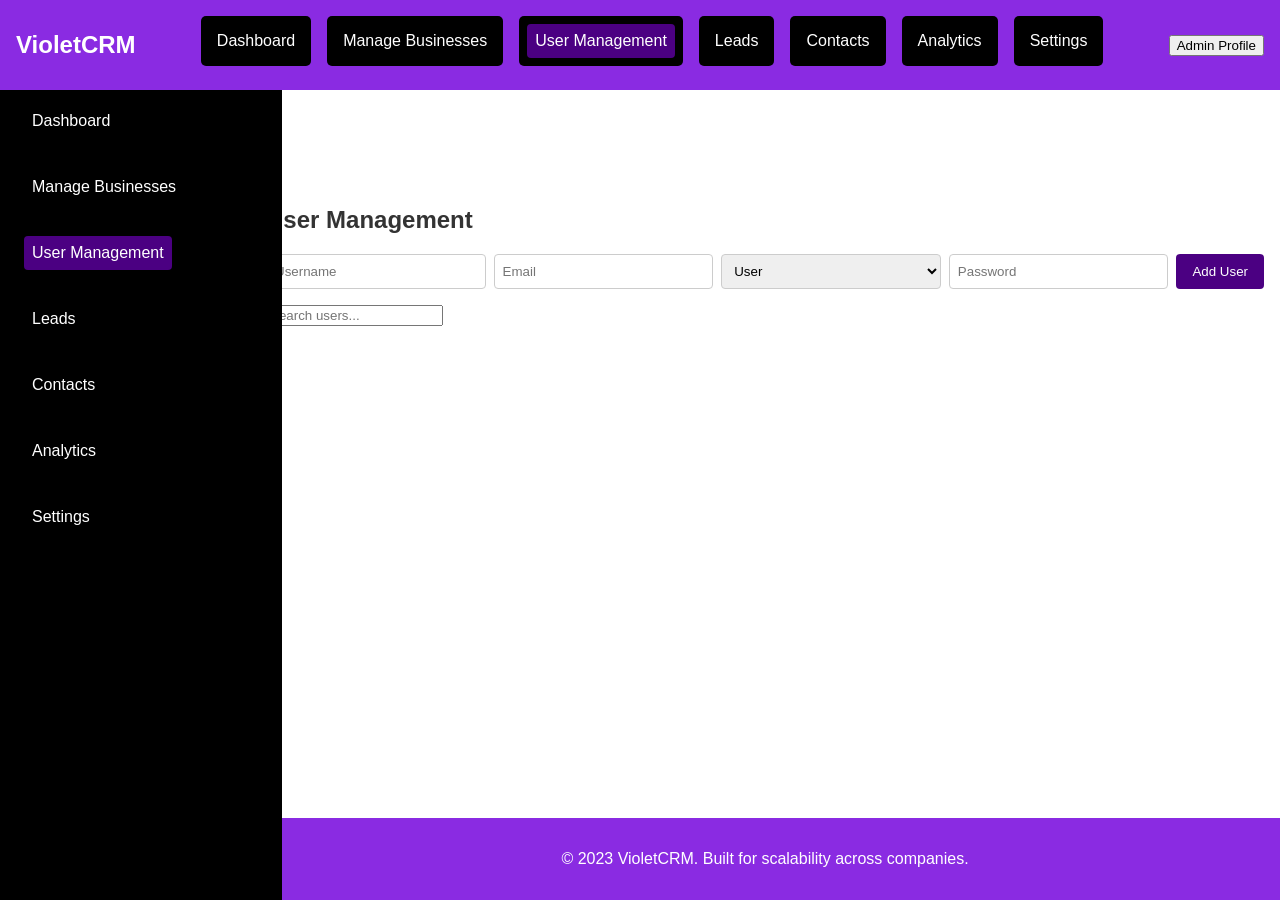
<file: user-management.html>
<!DOCTYPE html>
<html lang="en">
<head>
    <meta charset="UTF-8">
    <meta name="viewport" content="width=device-width, initial-scale=1.0">
    <title>VioletCRM - User Management</title>
    <link rel="stylesheet" href="styles.css">
</head>
<body>
    <header>
        <div class="logo">
            <h1>VioletCRM</h1>
        </div>
        <nav id="main-nav">
            <ul>
                <li><a href="admin-dashboard.html">Dashboard</a></li>
                <li><a href="manage-businesses.html">Manage Businesses</a></li>
                <li><a href="user-management.html" aria-current="page">User Management</a></li>
                <li><a href="leads.html">Leads</a></li>
                <li><a href="contacts.html">Contacts</a></li>
                <li><a href="analytics.html">Analytics</a></li>
                <li><a href="settings.html">Settings</a></li>
            </ul>
        </nav>
        <button id="menu-toggle" aria-label="Toggle menu">☰</button>
        <div class="user-menu">
            <button id="user-toggle">Admin Profile</button>
            <div id="user-dropdown" class="hidden">
                <a href="#" id="logout">Logout</a>
            </div>
        </div>
    </header>

    <aside id="sidebar">
        <nav>
            <ul>
                <li><a href="admin-dashboard.html">Dashboard</a></li>
                <li><a href="manage-businesses.html">Manage Businesses</a></li>
                <li><a href="user-management.html" aria-current="page">User Management</a></li>
                <li><a href="leads.html">Leads</a></li>
                <li><a href="contacts.html">Contacts</a></li>
                <li><a href="analytics.html">Analytics</a></li>
                <li><a href="settings.html">Settings</a></li>
            </ul>
        </nav>
    </aside>

    <main>
        <section id="user-management">
            <h2>User Management</h2>
            <form id="user-form">
                <input type="text" id="user-username" placeholder="Username" required>
                <input type="email" id="user-email" placeholder="Email" required>
                <select id="user-role">
                    <option value="user">User</option>
                    <option value="admin">Admin</option>
                </select>
                <input type="password" id="user-password" placeholder="Password" required>
                <button type="submit">Add User</button>
            </form>
            <input type="text" id="user-search" placeholder="Search users...">
            <ul id="user-list"></ul>
        </section>
    </main>

    <footer>
        <p>&copy; 2023 VioletCRM. Built for scalability across companies.</p>
    </footer>

    <script src="script.js"></script>
</body>
</html>
</file>
<file: styles.css>
:root {
    --primary-color: #8A2BE2;
    /* Violet */
    --secondary-color: #000000;
    /* Black */
    --accent-color: #4B0082;
    /* Indigo */
    --text-color: #333;
    --bg-color: #fff;
    --font-size-base: 16px;
}

body {
    font-family: Arial, sans-serif;
    margin: 0;
    padding: 0;
    display: flex;
    flex-direction: column;
    min-height: 100vh;
    background-color: var(--bg-color);
    color: var(--text-color);
    font-size: var(--font-size-base);
}

header {
    background-color: var(--primary-color);
    color: white;
    padding: 16px;
    display: flex;
    justify-content: space-between;
    align-items: center;
    position: sticky;
    top: 0;
    z-index: 100;
}

.logo h1 {
    margin: 0;
    font-size: 24px;
}

nav ul {
    list-style: none;
    margin: 0;
    padding: 0;
    display: flex;
    gap: 16px;
}

nav ul li a {
    color: white;
    text-decoration: none;
    padding: 8px;
    border-radius: 4px;
    transition: background-color 0.3s;
}

nav ul li a:hover,
nav ul li a[aria-current="page"] {
    background-color: var(--accent-color);
}

#menu-toggle {
    display: none;
    background: none;
    border: none;
    color: white;
    font-size: 24px;
    cursor: pointer;
}

.user-menu {
    position: relative;
}

#user-dropdown {
    position: absolute;
    top: 100%;
    right: 0;
    background-color: white;
    border: 1px solid #ccc;
    padding: 8px;
    display: none;
    z-index: 200;
}

#user-dropdown a {
    display: block;
    color: var(--text-color);
    text-decoration: none;
    padding: 4px 0;
}

.hidden {
    display: none !important;
}

aside {
    width: 250px;
    background-color: var(--secondary-color);
    padding: 16px;
    position: fixed;
    height: calc(100vh - 80px);
    overflow-y: auto;
    top: 80px;
}

aside nav ul {
    flex-direction: column;
    gap: 8px;
}

aside nav ul li a {
    color: white;
    /* Adjusted for black secondary background */
}

main {
    margin-left: 250px;
    padding: 16px;
    flex: 1;
    margin-top: 80px;
}

section {
    margin-bottom: 32px;
}

.stats {
    display: grid;
    grid-template-columns: repeat(auto-fit, minmax(200px, 1fr));
    gap: 16px;
}

.stat-card {
    background-color: var(--secondary-color);
    padding: 16px;
    border-radius: 8px;
    text-align: center;
    box-shadow: 0 2px 4px rgba(0, 0, 0, 0.1);
    color: white;
    /* For visibility on black background */
}

form {
    display: flex;
    flex-wrap: wrap;
    gap: 8px;
    margin-bottom: 16px;
}

form input,
form select {
    flex: 1;
    min-width: 150px;
    padding: 8px;
    border: 1px solid #ccc;
    border-radius: 4px;
}

form button {
    padding: 8px 16px;
    background-color: var(--accent-color);
    color: white;
    border: none;
    border-radius: 4px;
    cursor: pointer;
    transition: background-color 0.3s;
}

form button:hover {
    background-color: #3a0066;
    /* Darker indigo for hover */
}

ul {
    list-style: none;
    padding: 0;
}

ul li {
    background-color: var(--secondary-color);
    padding: 8px;
    margin-bottom: 8px;
    border-radius: 5px;
    display: flex;
    justify-content: space-between;
    align-items: center;
    color: white;
    /* For visibility */
}

ul li button {
    background-color: #dc3545;
    color: white;
    border: none;
    padding: 4px 8px;
    border-radius: 4px;
    cursor: pointer;
}

ul li button:hover {
    background-color: #c82333;
}

.chart-placeholder {
    text-align: center;
    padding: 32px;
    background-color: var(--secondary-color);
    border-radius: 8px;
    color: white;
    /* For visibility */
}

footer {
    background-color: var(--primary-color);
    color: white;
    text-align: center;
    padding: 16px;
    margin-left: 250px;
    margin-top: auto;
}

/* Responsive Design */
@media (max-width: 768px) {
    header {
        flex-wrap: wrap;
        padding: 8px;
    }

    nav ul {
        display: none;
    }

    #menu-toggle {
        display: block;
    }

    aside {
        width: 100%;
        position: static;
        height: auto;
        top: 0;
        display: none;
    }

    aside.open {
        display: block;
    }

    main {
        margin-left: 0;
        margin-top: 0;
    }

    footer {
        margin-left: 0;
    }

    .stats {
        grid-template-columns: 1fr;
    }

    form {
        flex-direction: column;
    }

    form input,
    form select {
        min-width: auto;
    }
}

@media (max-width: 480px) {
    .logo h1 {
        font-size: 19px;
        /* Approx 1.2rem */
    }

    nav ul li a {
        padding: 4px;
    }

    .stat-card {
        padding: 8px;
    }

    ul li {
        flex-direction: column;
        align-items: flex-start;
    }

    ul li button {
        margin-top: 8px;
    }

    .login-container {
        display: flex;
        justify-content: center;
        align-items: center;
        min-height: 100vh;
        background-color: var(--bg-color);
    }

    #login {
        background-color: var(--secondary-color);
        padding: 32px;
        border-radius: 8px;
        box-shadow: 0 4px 8px rgba(0, 0, 0, 0.2);
        color: white;
        width: 300px;
        text-align: center;
    }

    #login-form {
        display: flex;
        flex-direction: column;
        gap: 16px;
    }

    #login-form input,
    #login-form select {
        padding: 8px;
        border: 1px solid #ccc;
        border-radius: 4px;
    }

    #login-message {
        color: #ffcccc;
        margin-top: 16px;
    }

    .login-container {
    display: flex;
    justify-content: center;
    align-items: center;
    min-height: 100vh;
    background-color: var(--bg-color);
}

#login {
    background-color: var(--secondary-color);
    padding: 32px;
    border-radius: 8px;
    box-shadow: 0 4px 8px rgba(0,0,0,0.2);
    color: white;
    width: 300px;
    text-align: center;
}

#login-form {
    display: flex;
    flex-direction: column; /* Ensures vertical stacking */
    gap: 16px; /* Space between elements */
    margin-bottom: 16px;
}

#login-form label {
    text-align: left;
    margin-bottom: 4px;
}

#login-form input, #login-form select {
    padding: 8px;
    border: 1px solid #ccc;
    border-radius: 4px;
    width: 100%; /* Full width for vertical layout */
    box-sizing: border-box;
}

#login-form button {
    padding: 8px 16px;
    background-color: var(--accent-color);
    color: white;
    border: none;
    border-radius: 4px;
    cursor: pointer;
    margin-top: 8px;
}

#login-form button:hover {
    background-color: #3a0066;
}

.help-text {
    display: block;
    font-size: 12px;
    color: #666;
    margin-top: 4px;
}

.login-links {
    margin-top: 16px;
    text-align: center;
}

.login-links a {
    display: inline-block;
    margin: 0 8px;
    color: var(--accent-color);
    text-decoration: none;
}

.login-links a:hover {
    text-decoration: underline;
}

#login-message {
    color: #ffcccc;
    text-align: center;
    margin-top: 16px;
}

/* Responsive for mobile */
@media (max-width: 480px) {
    #login {
        width: 90%;
        padding: 16px;
    }
    #login-form {
        gap: 12px;
    }

    .edit-container {
    display: flex;
    justify-content: center;
    align-items: center;
    min-height: 100vh;
    background-color: var(--bg-color);
}

.edit-container section {
    background-color: var(--secondary-color);
    padding: 32px;
    border-radius: 8px;
    box-shadow: 0 4px 8px rgba(0,0,0,0.2);
    color: white;
    width: 400px;
    text-align: center;
}

.edit-container form {
    display: flex;
    flex-direction: column;
    gap: 16px;
}

.edit-container input, .edit-container select {
    padding: 8px;
    border: 1px solid #ccc;
    border-radius: 4px;
}

.edit-container button {
    padding: 8px 16px;
    background-color: var(--accent-color);
    color: white;
    border: none;
    border-radius: 4px;
    cursor: pointer;
}

.edit-container button:hover {
    background-color: #3a0066;
}

#edit-message, #forgot-message, #reset-message {
    color: #ffcccc;
    margin-top: 16px;
}

.edit-container a {
    color: var(--accent-color);
    text-decoration: none;
}

.edit-container a:hover {
    text-decoration: underline;
}

/* Responsive for edit pages */
aside {
    width: 250px;
    background-color: var(--secondary-color);
    padding: 16px;
    position: fixed;
    height: calc(100vh - 80px);
    overflow-y: auto;
    top: 80px;
}

aside nav ul {
    flex-direction: column;
    gap: 8px;
}

aside nav ul li a {
    color: white;
}

/* Mobile styles */
@media (max-width: 768px) {
    aside {
        width: 100%;
        position: static;
        height: auto;
        top: 0;
        display: none; /* Hidden by default on mobile */
    }

    aside.open {
        display: block; /* Show when open */
    }

    main {
        margin-left: 0;
        margin-top: 0;
    }

    footer {
        margin-left: 0;
    }
}


.register-container {
    display: flex;
    justify-content: center;
    align-items: center;
    min-height: 100vh;
    background-color: var(--bg-color);
    padding: 16px;
}

#register {
    background-color: var(--secondary-color);
    padding: 32px;
    border-radius: 8px;
    box-shadow: 0 4px 8px rgba(0,0,0,0.2);
    color: white;
    width: 600px;
    max-width: 90%;
}

#register-form {
    display: flex;
    flex-direction: column;
    gap: 16px;
}

#register-form fieldset {
    border: 1px solid #ccc;
    padding: 16px;
    border-radius: 4px;
}

#register-form legend {
    font-weight: bold;
    color: var(--accent-color);
}

#register-form label {
    display: block;
    margin-bottom: 4px;
}

#register-form input, #register-form select, #register-form textarea {
    width: 100%;
    padding: 8px;
    border: 1px solid #ccc;
    border-radius: 4px;
    box-sizing: border-box;
}

#register-form button {
    padding: 12px;
    background-color: var(--accent-color);
    color: white;
    border: none;
    border-radius: 4px;
    cursor: pointer;
    font-size: 16px;
}

#register-form button:hover {
    background-color: #3a0066;
}

.help-text {
    font-size: 12px;
    color: #ccc;
    margin-top: 4px;
}

.register-links {
    margin-top: 16px;
    text-align: center;
}

.register-links a {
    display: inline-block;
    margin: 0 8px;
    color: var(--accent-color);
    text-decoration: none;
}

.register-links a:hover {
    text-decoration: underline;
}

#register-message {
    color: #ffcccc;
    text-align: center;
    margin-top: 16px;
}

/* Mobile adjustments */
@media (max-width: 768px) {
    #register {
        padding: 16px;
    }
    #register-form fieldset {
        padding: 12px;
    }
}
</file>
